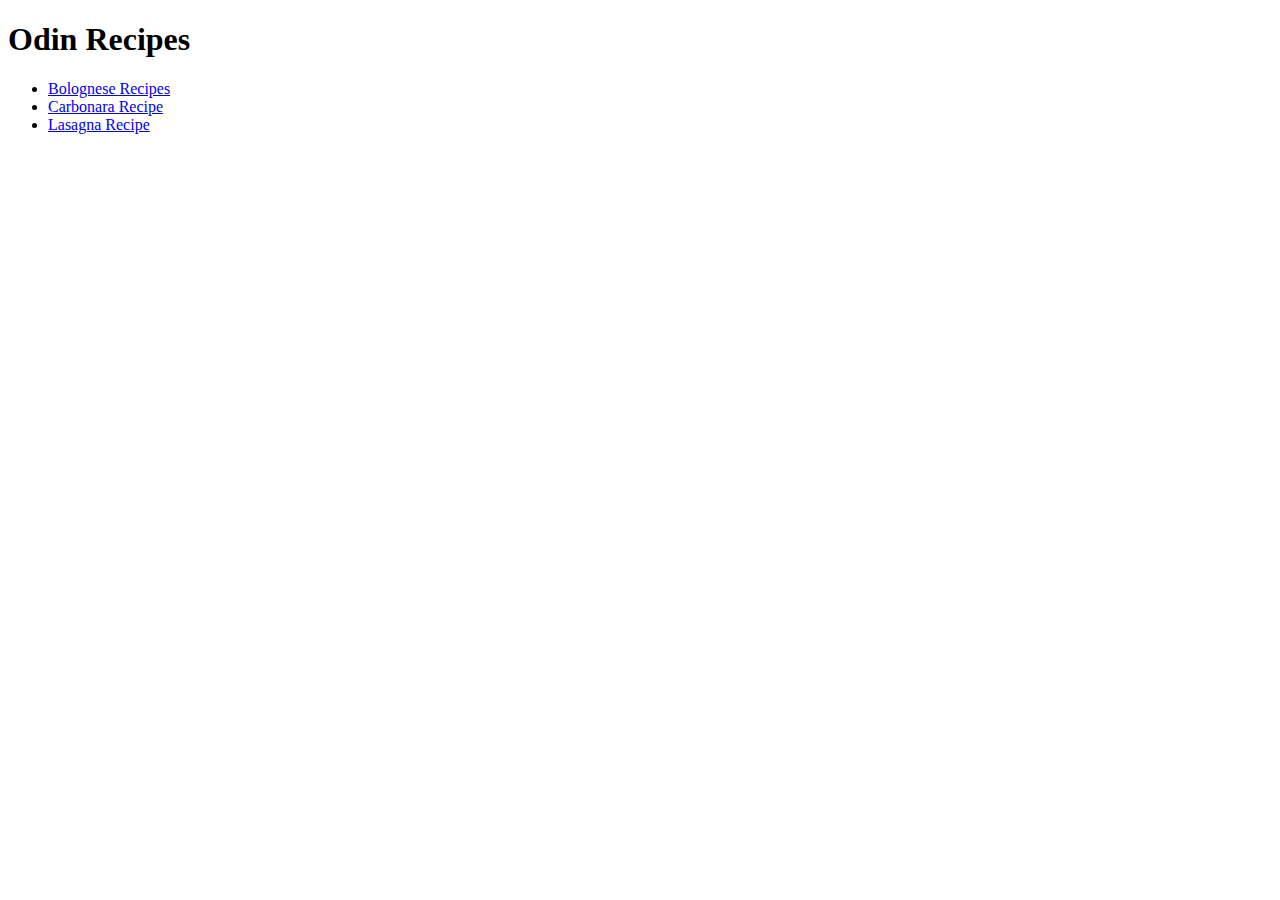
<file: index.html>
<!DOCTYPE html>
<html lang="en">
<head>
    <meta charset="UTF-8">
    <meta http-equiv="X-UA-Compatible" content="IE=edge">
    <meta name="viewport" content="width=device-width, initial-scale=1.0">
    <title>Odin-Recipes</title>
</head>
<body>
    <h1>Odin Recipes</h1>
    <ul>
        <li><a href="recipes/bolognese.html">Bolognese Recipes</a><br>
        </li>
        <li><a href="recipes/cabonara.html">Carbonara Recipe</a><br>
        </li>
        <li><a href="recipes/lasagna.html">Lasagna Recipe</a><br>
        </li>
    </ul>
</body>
</html>
</file>
